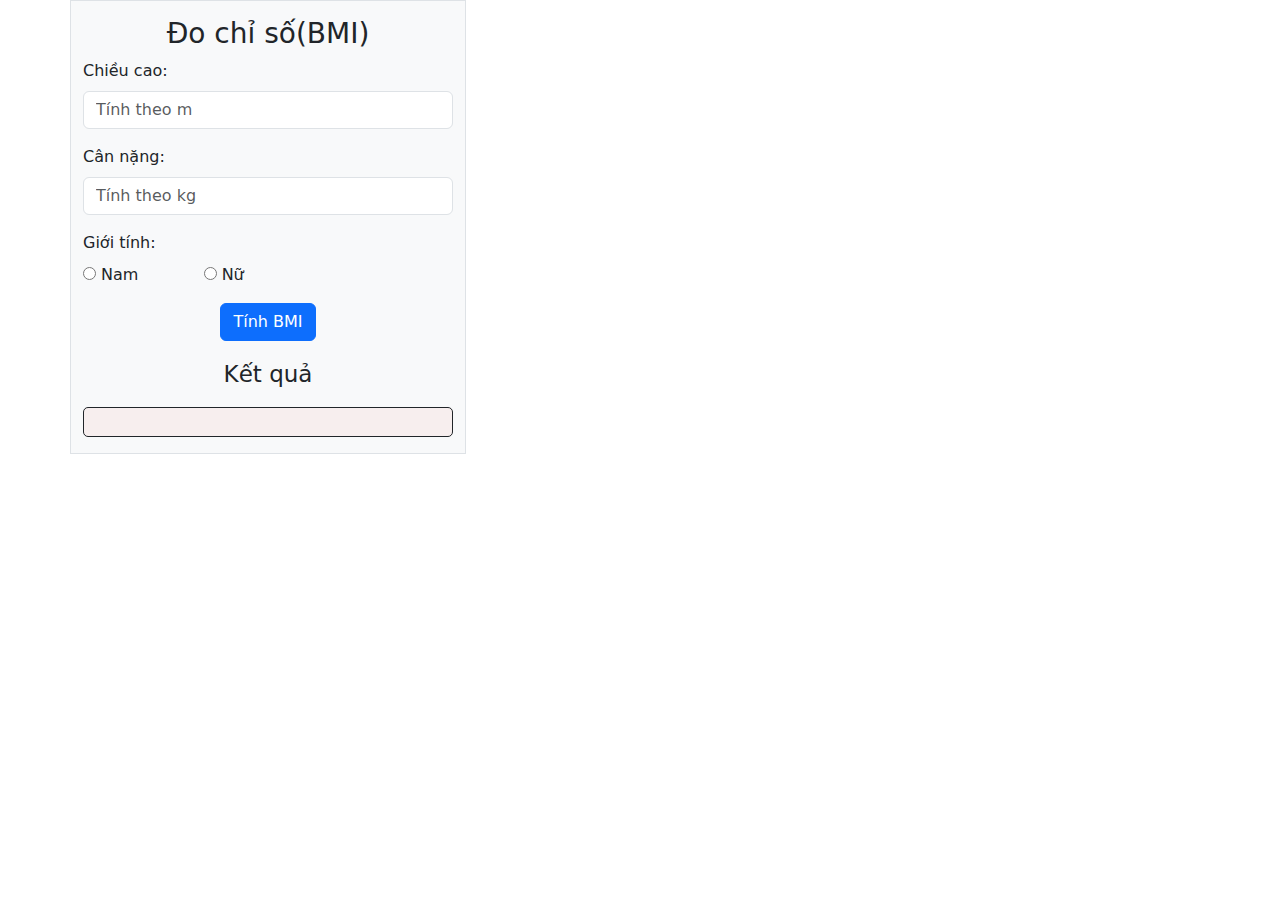
<file: index.html>
<!DOCTYPE html>
<html lang="en">
<head>
    <meta charset="UTF-8">
    <meta http-equiv="X-UA-Compatible" content="IE=edge">
    <meta name="viewport" content="width=device-width, initial-scale=1.0">
    <title>Document</title>
    <link href="https://cdn.jsdelivr.net/npm/bootstrap@5.2.1/dist/css/bootstrap.min.css" rel="stylesheet">
    <link rel="stylesheet" href="style.css">
</head>
<body>
    <div class="container">
        <div class="col-12 col-md-4">
            <form action="" class="row border bg-light">
                <div class="col-12 col-md-12 mt-3">
                    <h3 class="text-center">Đo chỉ số(BMI)</h3>
                </div>
                <div class="col-12 mb-3">
                    <label for="inputHeight" class="form-label">Chiều cao: </label>
                    <input type="text" class="form-control" id="inputHeight" placeholder="Tính theo m">
                </div>
                <div class="col-12 mb-3">
                    <label for="inputWeight" class="form-label">Cân nặng: </label>
                    <input type="text" class="form-control" id="inputWeight" placeholder="Tính theo kg">
                </div>
                <div class="col-12 mb-3">
                    <label for="gender" class="form-label">Giới tính:</label> <br>
                    <input type="radio" id="Man" name="gender">
                    <label for="Man">Nam</label>
                    <input type="radio" style="margin-left:60px;" id="Women" name="gender">
                    <label for="Women">Nữ</label><br>
                </div>
                <div class="col-12 mb-3 text-center">
                    <button type="button" id = "cal" class="btn btn-primary" onclick="calculate()">Tính BMI</button>
                </div>
                <div class="col-12 mb-3">
                    <div class="result__layout">
                        <div class="title">
                            <p>Kết quả</p>
                        </div>
                        <div class="result__cal" id="result__cal">
                        
                        </div>
                    </div>
                </div>
            </form>
        </div>
     </div>
<script src="script.js"></script>
<script src="https://cdn.jsdelivr.net/npm/bootstrap@5.2.1/dist/js/bootstrap.bundle.min.js"></script>
</body>
</html>
</file>
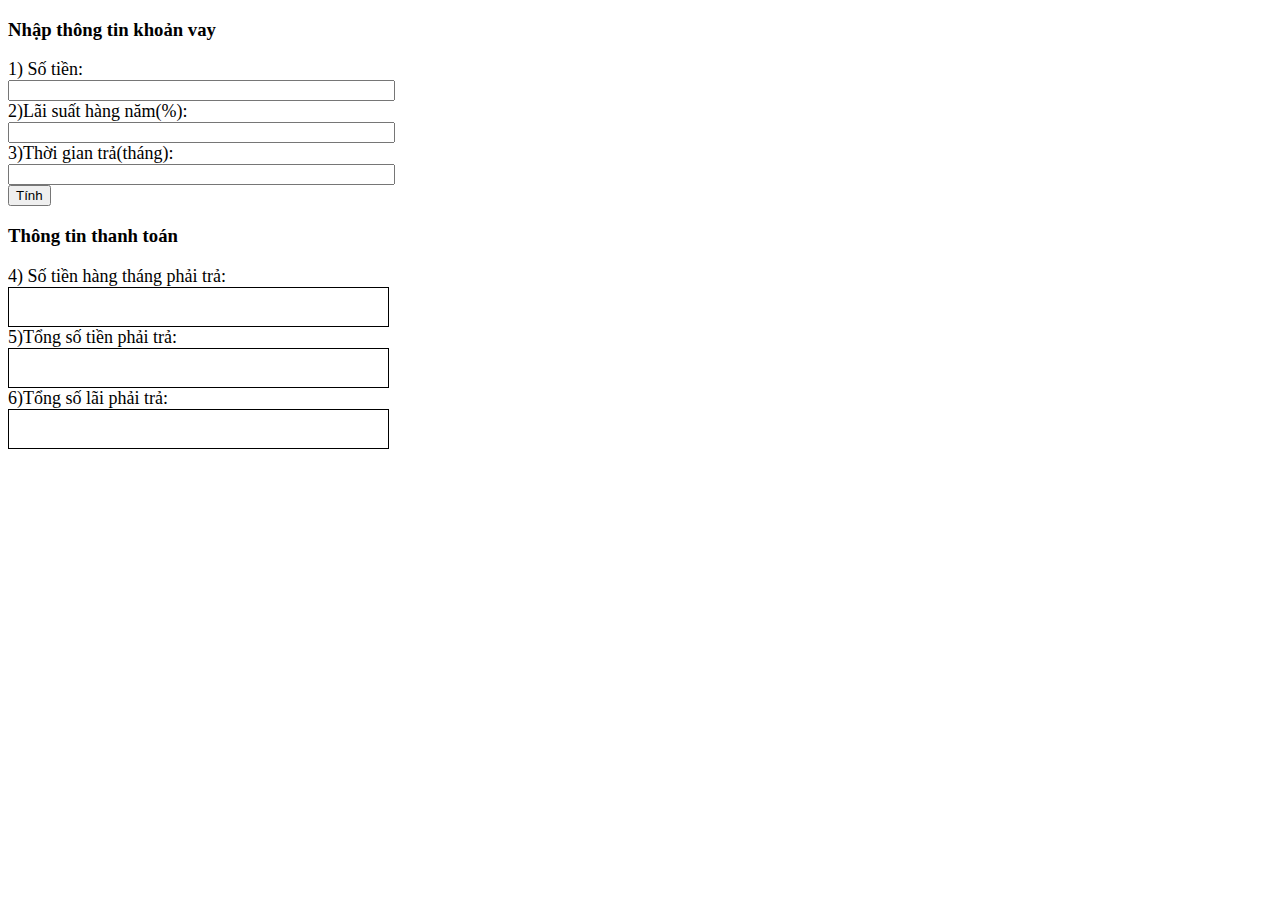
<file: 200.html>
<!DOCTYPE html>
<html lang="en">
<head>
    <meta charset="UTF-8">
    <meta http-equiv="X-UA-Compatible" content="IE=edge">
    <meta name="viewport" content="width=device-width, initial-scale=1.0">
    <link href="https://cdn.jsdelivr.net/npm/bootstrap@5.0.2/dist/css/bootstrap.min.css" rel="stylesheet" integrity="sha384-EVSTQN3/azprG1Anm3QDgpJLIm9Nao0Yz1ztcQTwFspd3yD65VohhpuuCOmLASjC" crossorigin="anonymous">
    <link rel="stylesheet" href="style1.css">
    <title>Document</title>
</head>
<body>
  
  <h3>Nhập thông tin khoản vay</h3>
    <div class="row mb-3">
        <label for="SoTienVay" class="col-sm-3 col-form-label">1) Số tiền:</label>
        <div class="col-sm-9">
          <input type="text" class="form-control" id="SoTienVay">
        </div>
      </div>
      <div class="row mb-3">
        <label for="LaiSuatHangNam" class="col-sm-3 col-form-label">2)Lãi suất hàng năm(%):</label>
        <div class="col-sm-9">
          <input type="text" class="form-control" id="LaiSuatHangNam">
        </div>
      </div>
      <div class="row mb-3">
        <label for="ThoiGianTra" class="col-sm-3 col-form-label">3)Thời gian trả(tháng):</label>
        <div class="col-sm-9">
          <input type="text" class="form-control" id="ThoiGianTra">
        </div>
      </div>
      <input type="button" name="calc" id="calc" onclick="calculate()" value="Tính">
        <h3>Thông tin thanh toán</h3>
   
          <div class="row mb-3">
              <label class="col-sm-3 col-form-label" for="SoTienTraHangThang">4) Số tiền hàng tháng phải trả:</label>
                 <div class="col-sm-9">
                  <p class=" form-control" id="SoTienTraHangThang" ></p>
                 </div>    
              
          </div>
          <div class="row mb-3">
              <label class="col-sm-3 col-form-label" for="TongSoTienPhaiTra">5)Tổng số tiền phải trả:</label>
                    <div class="col-sm-9">
                      <p class=" form-control" id="TongSoTienPhaiTra" ></p>
                     </div>    
          </div>
          <div class="row mb-3">
              <label class="col-sm-3 col-form-label" for="TongSoLaiPhaiTra" >6)Tổng số lãi phải trả:</label>
                   <div class="col-sm-9">
                   <p class="form-control" id="TongSoLaiPhaiTra" ></p>
                   </div>  
          </div>
    
      <script src="script.js"></script>
      <script src="https://cdn.jsdelivr.net/npm/@popperjs/core@2.9.2/dist/umd/popper.min.js" integrity="sha384-IQsoLXl5PILFhosVNubq5LC7Qb9DXgDA9i+tQ8Zj3iwWAwPtgFTxbJ8NT4GN1R8p" crossorigin="anonymous"></script>
      <script src="https://cdn.jsdelivr.net/npm/bootstrap@5.0.2/dist/js/bootstrap.min.js" integrity="sha384-cVKIPhGWiC2Al4u+LWgxfKTRIcfu0JTxR+EQDz/bgldoEyl4H0zUF0QKbrJ0EcQF" crossorigin="anonymous"></script>
</body>
</html>
</file>
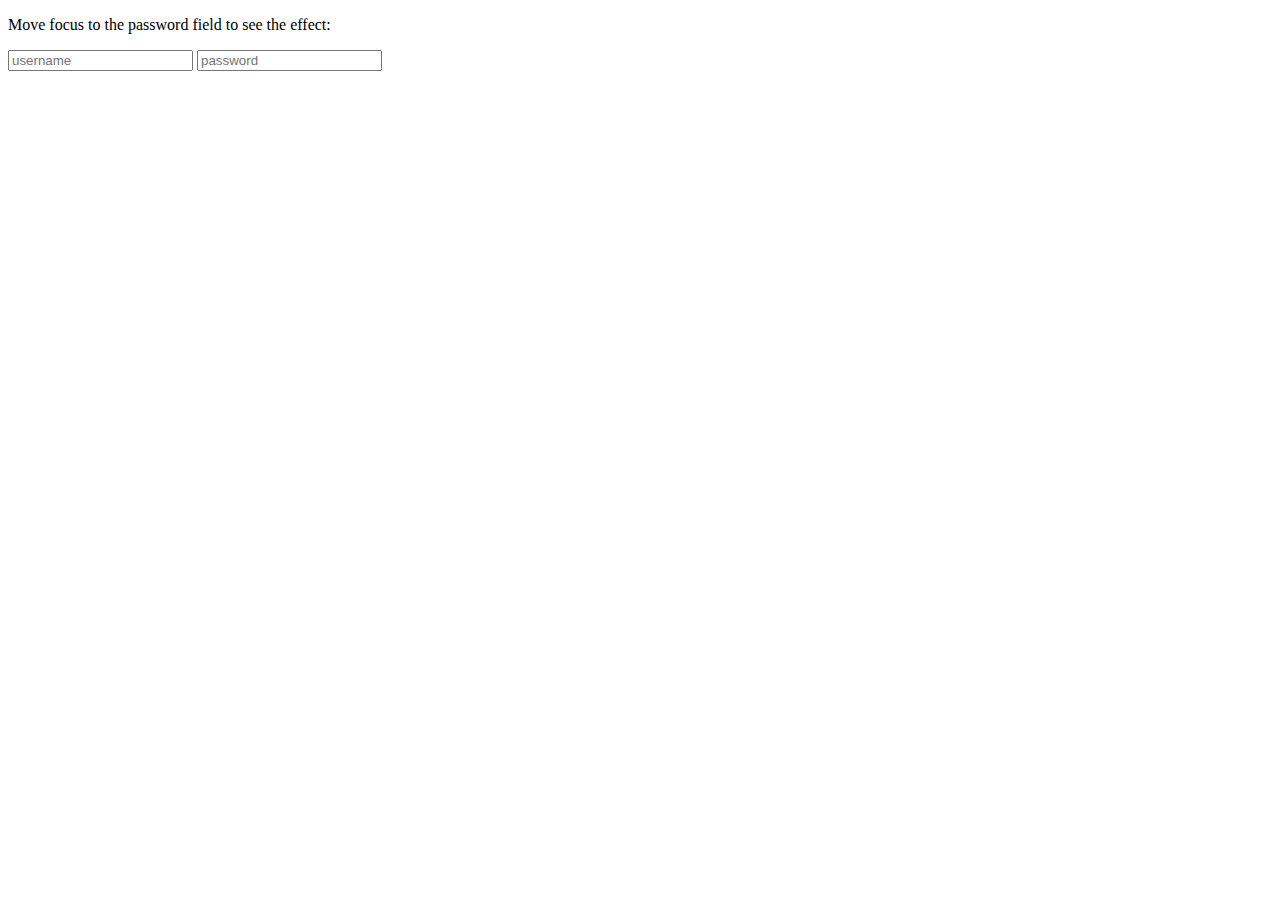
<file: focus-blur.html>
<!DOCTYPE html>
<html>
<head>
    <title>JavaScript Focus Events</title>
</head>
<body>
    <p>Move focus to the password field to see the effect:</p>

    <form id="form">
        <input type="text" placeholder="username">
        <input type="password" placeholder="password">
    </form>

    <script>
        const pwd = document.querySelector('input[type="password"]');

        pwd.addEventListener('focus', (e) => {
            e.target.style.backgroundColor = 'yellow';
        });

        pwd.addEventListener('blur', (e) => {
            e.target.style.backgroundColor = '';
        });
    </script>
</body>
</html>
</file>
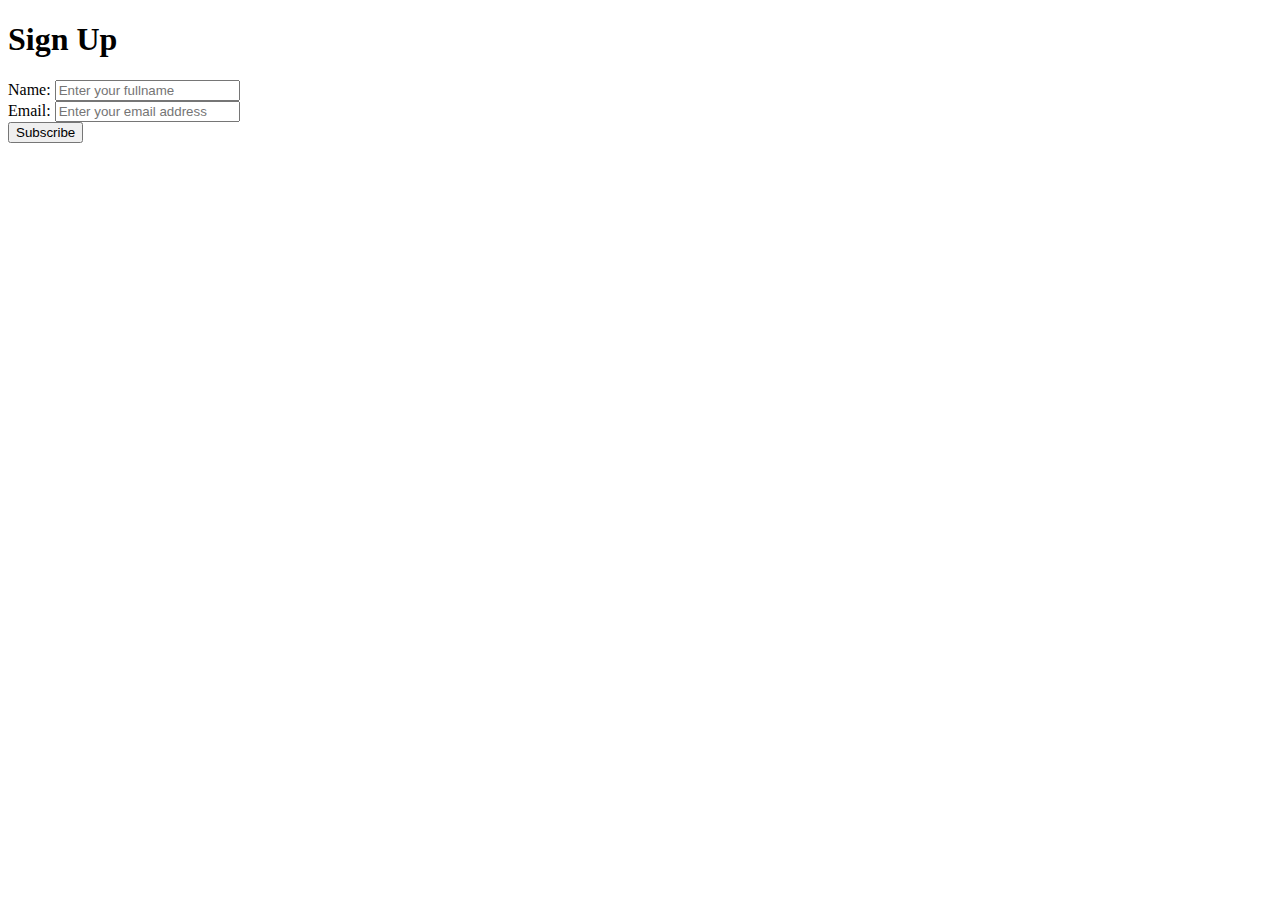
<file: form.html>
<!DOCTYPE html>
<html lang="en">
	<head>
		<title>JavaScript Form Demo</title>
		<meta name="viewport" content="width=device-width, initial-scale=1.0" />
		<link rel="stylesheet" href="style.css" />
	</head>
	<body>
		<div class="container">
			<form action="signup.html" method="post" id="signup">
				<h1>Sign Up</h1>
				<div class="field">
					<label for="name">Name:</label>
					<input type="text" id="name" name="name" placeholder="Enter your fullname" />
					<small></small>
				</div>
				<div class="field">
					<label for="email">Email:</label>
					<input type="text" id="email" name="email" placeholder="Enter your email address" />
					<small></small>
				</div>
				<div class="field">
					<button type="submit" class="full">Subscribe</button>
				</div>
			</form>
		</div>
		<script src="script.js"></script>
	</body>
</html>
</file>
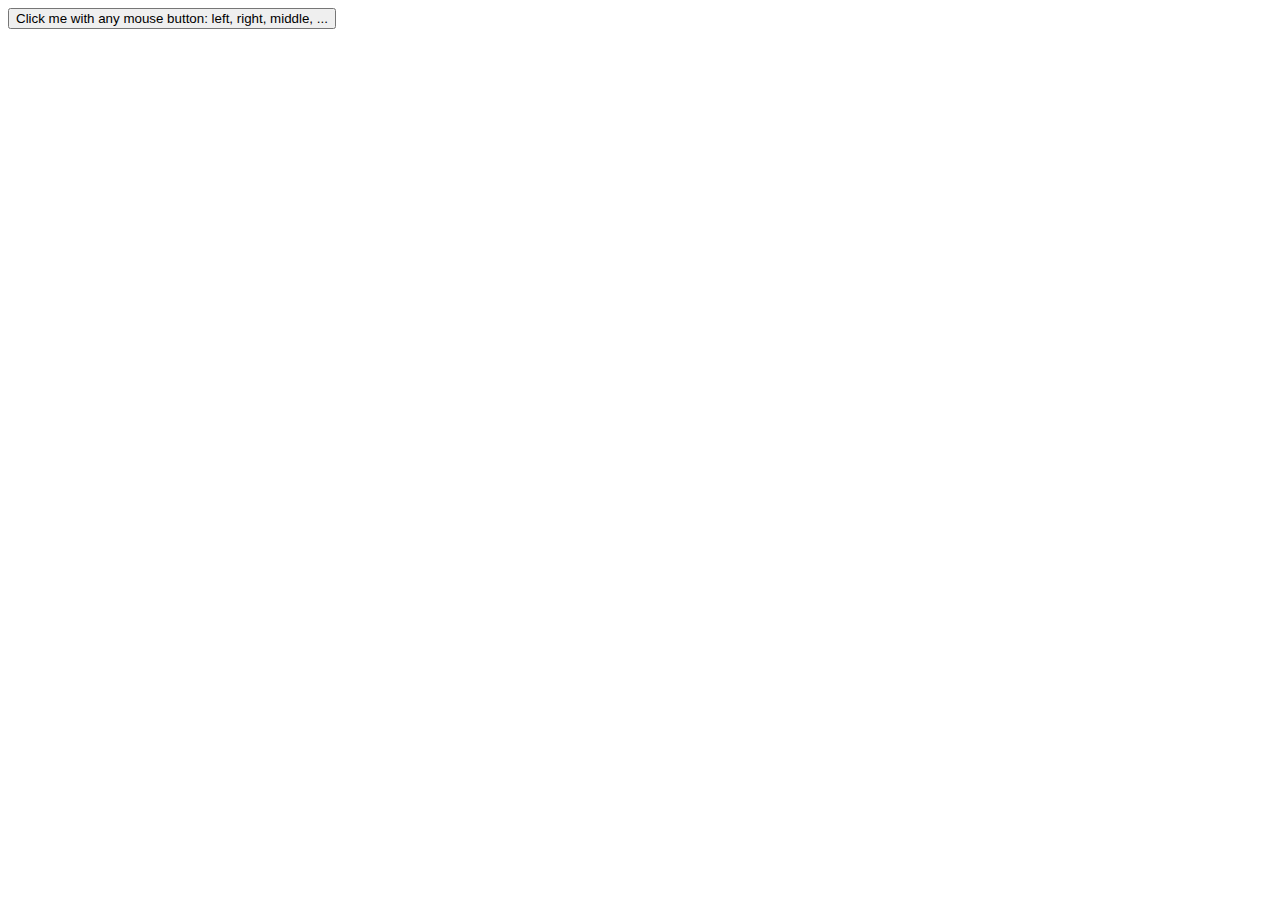
<file: mouse-click2.html>
<!DOCTYPE html>
<html>
<head>
<title>JS Mouse Events - Button Demo</title>
</head>
<body>
<button id="btn">Click me with any mouse button: left, right, middle, ...</button>
<p id="message"></p>
<script>
 let btn = document.querySelector('#btn');

 btn.addEventListener('contextmenu', (e) => {
 e.preventDefault();
  });

btn.addEventListener('mouseup', (e) => {
let msg = document.querySelector('#message');
switch (e.button) {
case 0:
msg.textContent = 'Left mouse button clicked.';
break;
case 1:
msg.textContent = 'Middle mouse button clicked.';
break;
case 2:
msg.textContent = 'Right mouse button clicked.';
break;
default:
msg.textContent = `Unknown mouse button code: ${event.button}`;
}
});
</script>
</body>
</html>
</file>
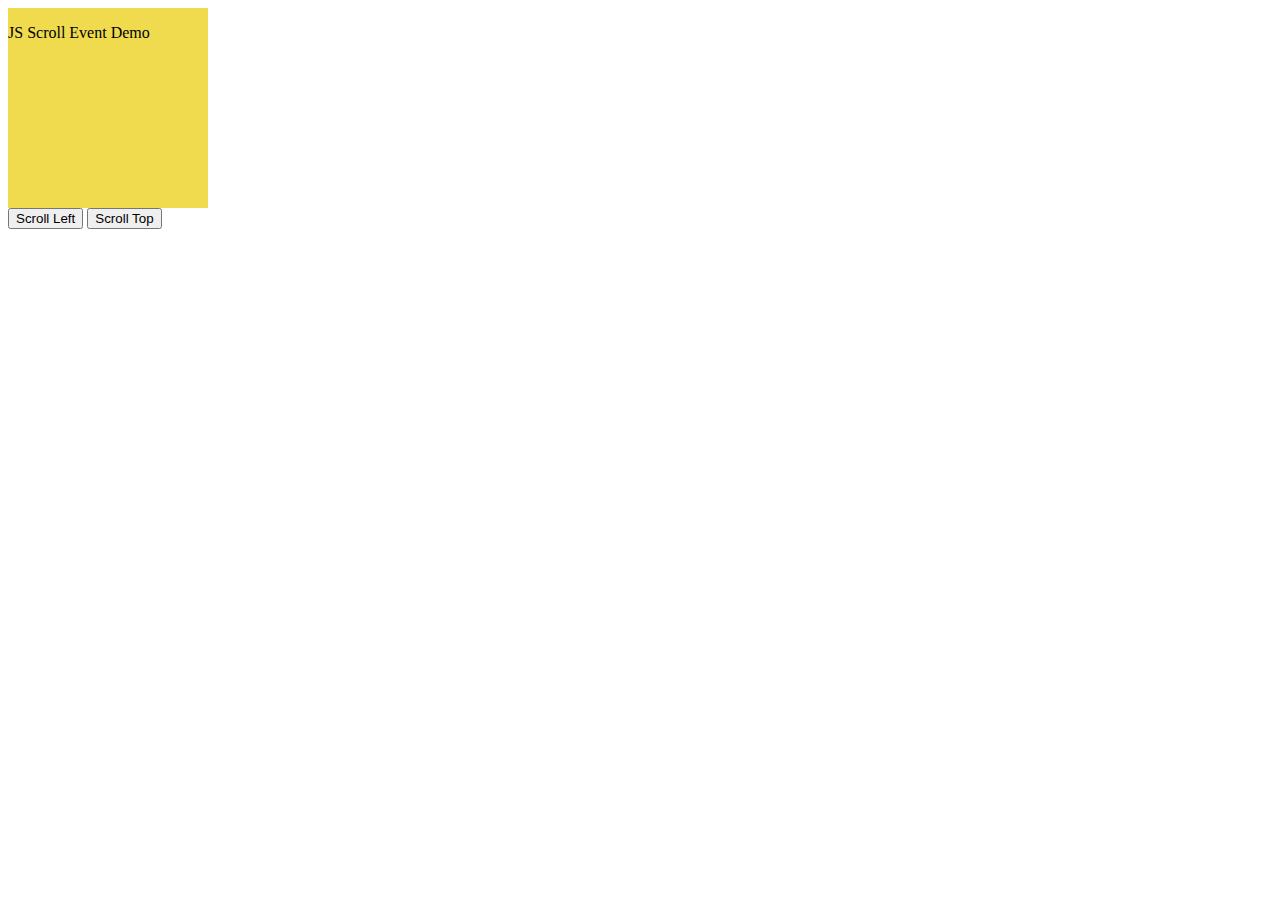
<file: scroll-event.html>
<!DOCTYPE html>
<html>
<head>
<title>JS Scroll Events</title>
<style>
#scrollDemo {
height: 200px;
width: 200px;
overflow: auto;
background-color: #f0db4f
}

#scrollDemo p {
/* show the scrollbar */
height: 300px;
width: 300px;
}
</style>
</head>
<body>
<div id="scrollDemo">
<p>JS Scroll Event Demo</p>
</div>

<div id="control">
<button id="btnScrollLeft">Scroll Left</button>
<button id="btnScrollTop">Scroll Top</button>
</div>

<script>
let control = document.querySelector('#control');

control.addEventListener('click', function (e) {
let div = document.getElementById('scrollDemo');
let target = e.target;
switch (target.id) {
case 'btnScrollLeft':
div.scrollLeft += 20;
break;

case 'btnScrollTop':
div.scrollTop += 20;
break;
}
});
</script>
</body>
</html>
</file>
<file: style.css>
.result__cal{
    background-color: #f7eeee;
    max-width: 400px;
    border: 1px solid;
    border-radius: 5px;
    text-align: center;
    font-size: 20px;
    font-weight: 700;
    height: 30px;
}
.title{
    font-size: 23px;
    text-align: center;
}
</file>
<file: style1.css>
p{ 
    border: 1px solid; 
    margin-top: 0px; 
    margin-bottom: 0px;
    width: 170px; 
    height: 38px;
}
              
.form-control{
    width: 30%;
}       

.col-form-label{
    font-size: 18px;
    font-weight: 450;
}
</file>
